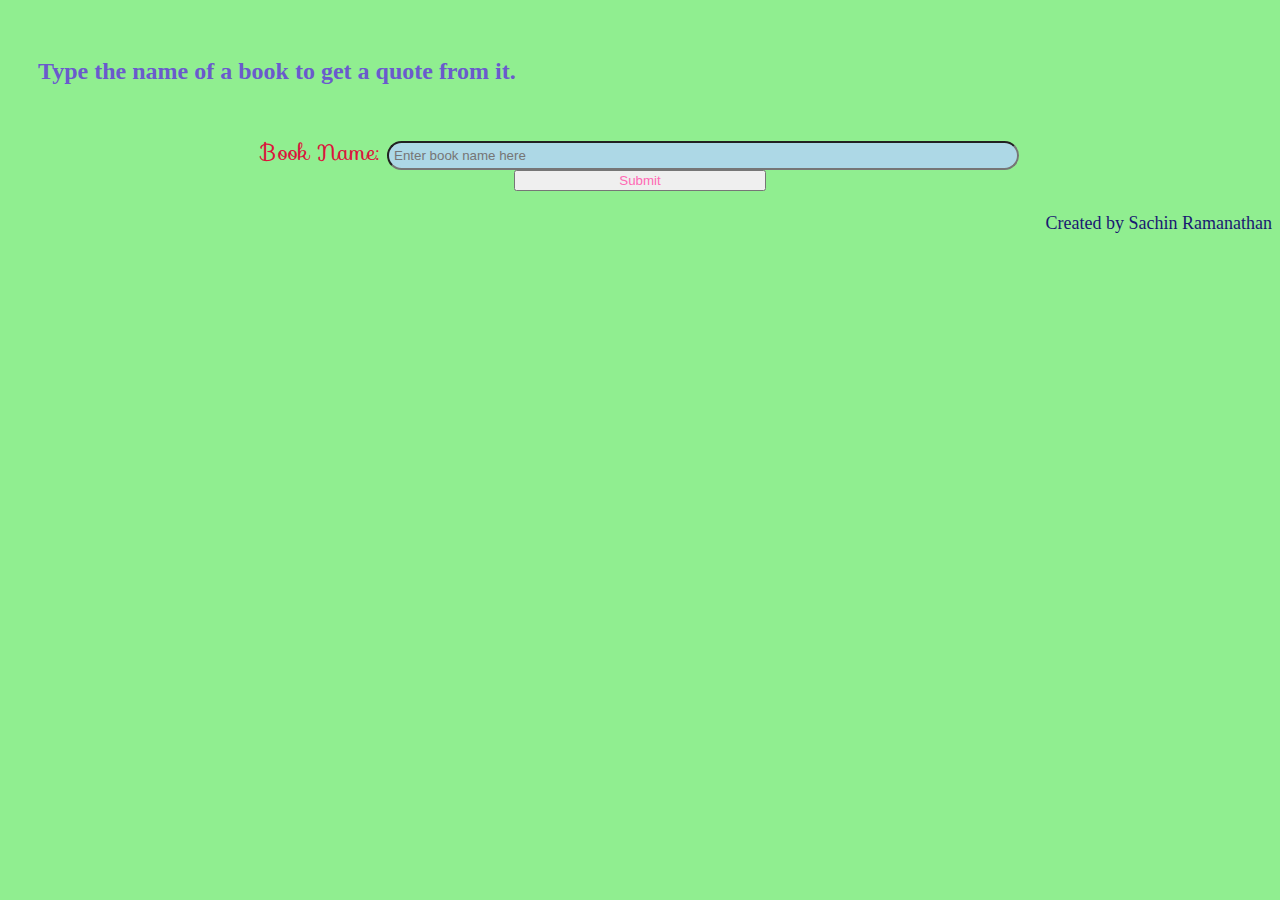
<file: index.html>
<html>
<head>
<link href='https://fonts.googleapis.com/css?family=Sofia' rel='stylesheet'>
<style>
.header{
    padding : 30px;
    color :slateblue
}
body{
    background-color: lightgreen;
}
form{
    text-align: center;
    color : crimson ;
    border: 5px;
    font-family: 'Sofia';font-size: 22px;
}
input[type=text]{
    padding: 5px;
    border-radius: 2cm;
    width : 50%;
    background-color: lightblue;
    color :dodgerblue;
    transition: width 0.4s ease-in-out;
}
input[type=text]:focus {
    background-color: black;
    border: 3px solid #555;
    color :dodgerblue;
    font-size: large;
    width: 80%;
}
input[type=text]:hover {
    background-color: black;
    border: 3px solid #555;
    color :dodgerblue;
    font-size: large;
    width: 80%;
}
input[type=submit]{
    color: hotpink;
    width: 20%;
    transition: width 0.4s ease-in-out;
}
input[type=submit]:hover{
    width : 50%
}
p{
    color: midnightblue;
    font-size: large;
}
</style>
</head>
<body>
<div class="header">
<h2>Type the name of a book to get a quote from it.</b></h1>
</div>
<form action="quotes" method="POST">
<label>Book Name: </label>
<input type="text" name="title" placeholder="Enter book name here"/>
<br>
<input type="submit" title="Quote!"/>
</form>
</body>
<footer>
<p align="right">Created by Sachin Ramanathan</p>
</footer>
</html>
</file>
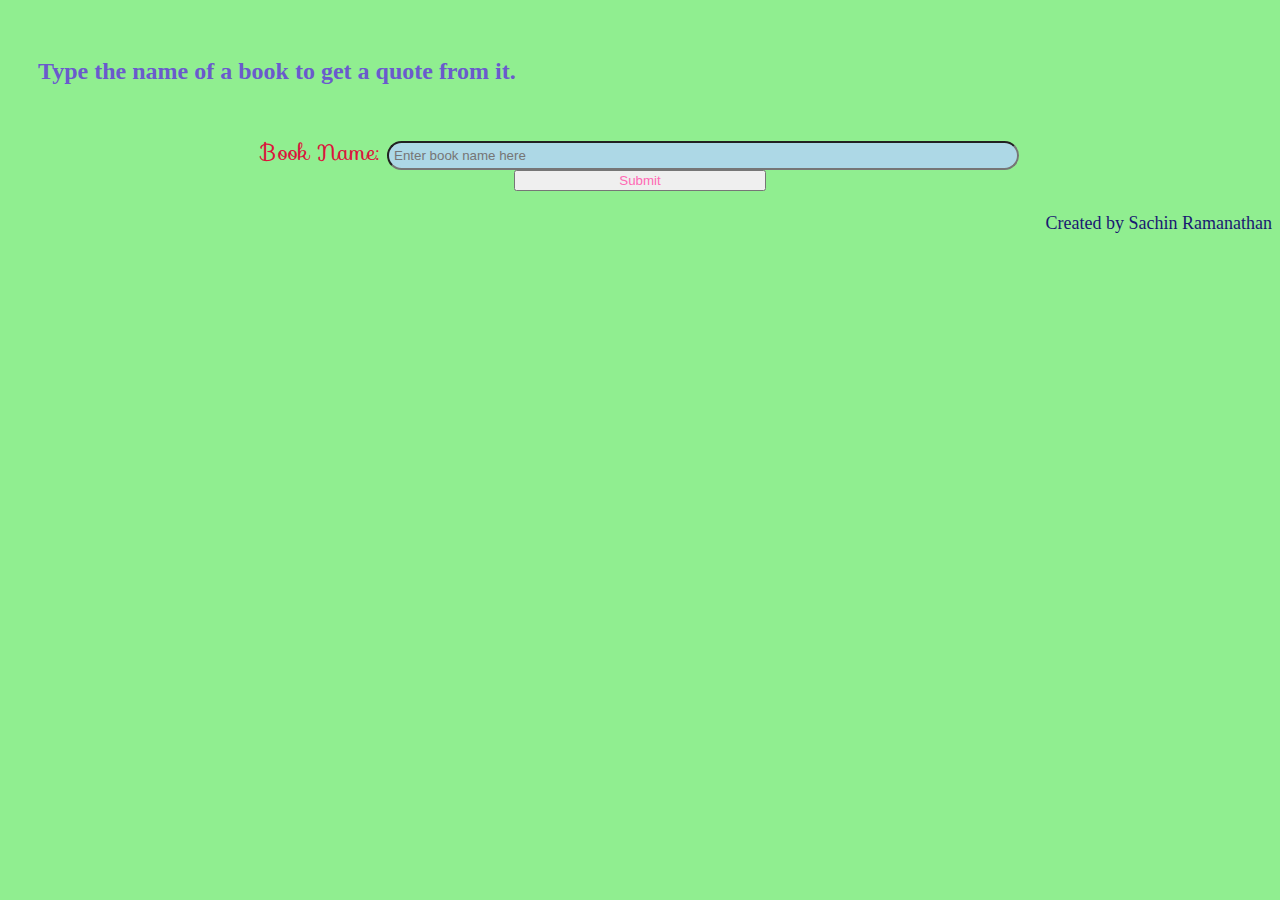
<file: templates/index.html>
<html>
<head>
<link href='https://fonts.googleapis.com/css?family=Sofia' rel='stylesheet'>
<style>
.header{
    padding : 30px;
    color :slateblue
}
body{
    background-color: lightgreen;
}
form{
    text-align: center;
    color : crimson ;
    border: 5px;
    font-family: 'Sofia';font-size: 22px;
}
input[type=text]{
    padding: 5px;
    border-radius: 2cm;
    width : 50%;
    background-color: lightblue;
    color :dodgerblue;
    transition: width 0.4s ease-in-out;
}
/* input[type=text]:focus {
    background-color: black;
    border: 3px solid #555;
    color :dodgerblue;
    font-size: large;
    width: 80%;
} */
/* input[type=text]:hover {
    background-color: black;
    border: 3px solid #555;
    color :dodgerblue;
    font-size: large;
    width: 80%;
} */
input[type=submit]{
    color: hotpink;
    width: 20%;
    transition: width 0.4s ease-in-out;
}
/* input[type=submit]:hover{
    width : 50%
} */
p{
    color: midnightblue;
    font-size: large;
}
</style>
</head>
<body>
<div class="header">
<h2>Type the name of a book to get a quote from it.</b></h1>
</div>
<form action="quotes" method="POST">
<label>Book Name: </label>
<input type="text" name="title" placeholder="Enter book name here"/>
<br>
<input type="submit" title="Quote!"/>
</form>
</body>
<footer>
<p align="right">Created by Sachin Ramanathan</p>
</footer>
</html>
</file>
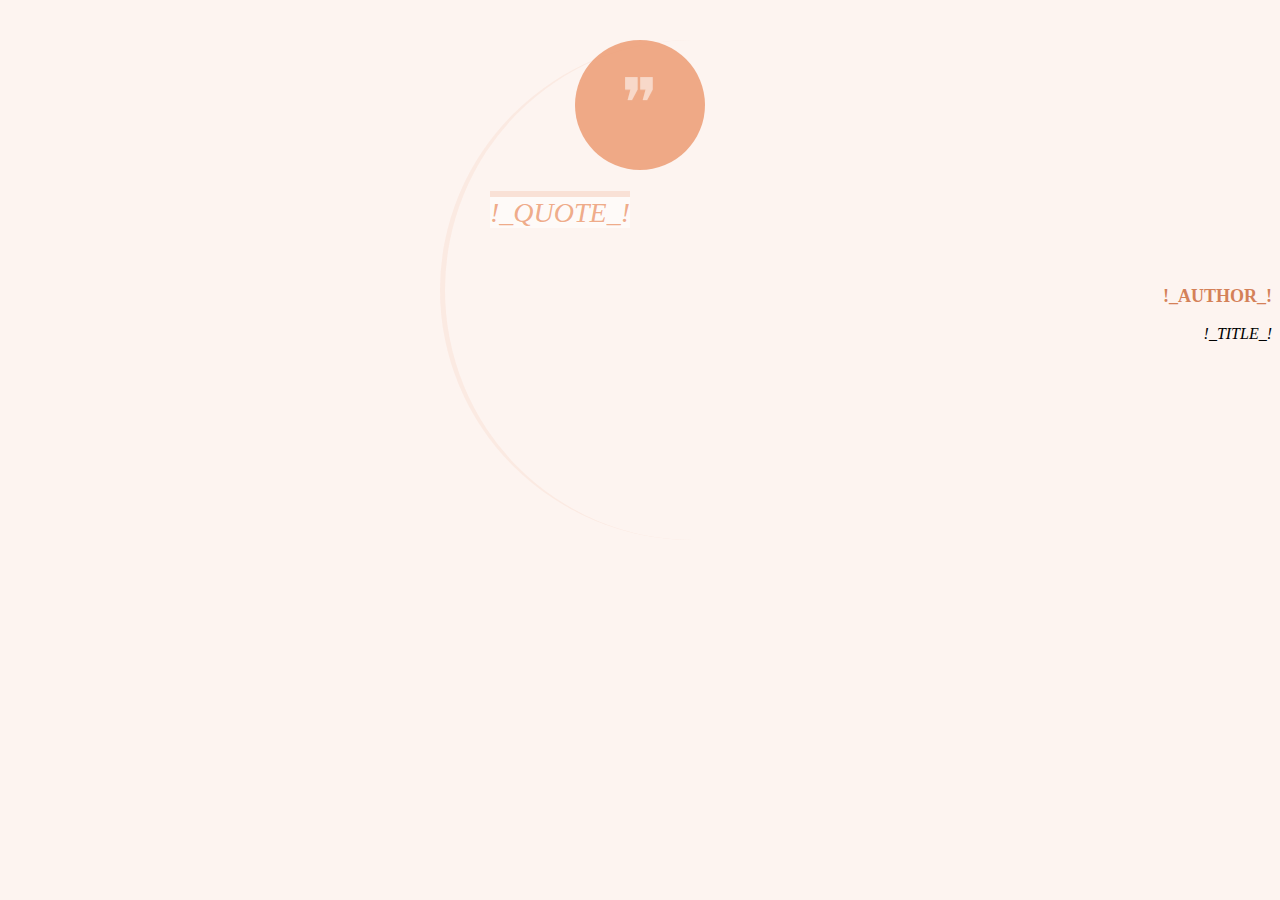
<file: quote.html>
<!DOCTYPE HTML>
<html lang="en-US">
<head>
  <style>
    body {
  background : repeat rgba(235, 150, 108, 0.1); 
} 

.main {
  position : relative; 
} 


.mb-wrap {
  margin : 20px auto; 
  padding : 20px; 
  position : relative; 
  width : 300px; 
} 

.mb-wrap p {
  margin : 0; 
  padding : 0; 
}

.mb-wrap blockquote {
  margin : 0; 
  padding : 0; 
  position : relative; 
} 

.mb-wrap cite {
  font-style : normal; 
} 

.mb-style-2 blockquote {
  padding-top : 150px; 
} 

.mb-style-2 blockquote:after {
    background: none repeat scroll 0 0 rgba(235, 150, 108, 0.8);
    border-radius: 50% 50% 50% 50%;
    color: rgba(255, 255, 255, 0.5);
    content: "❞";
    font-family: 'icons';
    font-size: 70px;
    height: 130px;
    left: 50%;
    line-height: 130px;
    margin-left: -65px;
    position: absolute;
    text-align: center;
    text-shadow: 0 1px 1px rgba(255, 255, 255, 0.1);
    top: 0;
    width: 130px;
}
.mb-style-2 blockquote:before {
    border-left: 5px solid rgba(235, 150, 108, 0.1);
    border-radius: 50% 50% 50% 50%;
    content: "";
    height: 500px;
    left: -50px;
    position: absolute;
    top: 0;
    width: 500px;
    z-index: -1;
}

.mb-style-2 blockquote p {
  background : none repeat scroll 0 0 rgba(255, 255, 255, 0.5); 
  box-shadow : 0 -6px 0 rgba(235, 150, 108, 0.2); 
  color : rgba(235, 150, 108, 0.8); 
  display : inline; 
  font-family : Baskerville, Georgia, serif; 
  font-style : italic; 
  font-size : 28px; 
  line-height : 46px; 
  text-shadow : 0 1px 1px rgba(255, 255, 255, 0.5);  
} 

.mb-attribution {
  text-align : right; 
} 

 .mb-author {
  color : #D48158; 
  font-size : 18px; 
  font-weight : bold; 
  padding-top : 10px; 
  text-shadow : 0 1px 1px rgba(255, 255, 255, 0.1); 
  text-transform : uppercase; 
}  

cite a {
  color : #D7AA94; 
  font-style : italic; 
} 

cite a:hover {
  color : #D48158; 
} 
  </style>
	<meta charset="UTF-8">
	<title>!_TITLE_!</title>
</head>
<body>
	  <section class="main">  
      <div class="mb-wrap mb-style-2">  
        <blockquote>  
          <p>!_QUOTE_!</p>
        </blockquote>
      </div><!--#mb-wrap-->
      
      <div class="mb-attribution"> 
        <p class="mb-author">  
          !_AUTHOR_!
        </p>
        <cite>  
          !_TITLE_!
        </cite>
      </div><!-- #mb-attribution-->

  </section>
</body>
</html>
</file>
